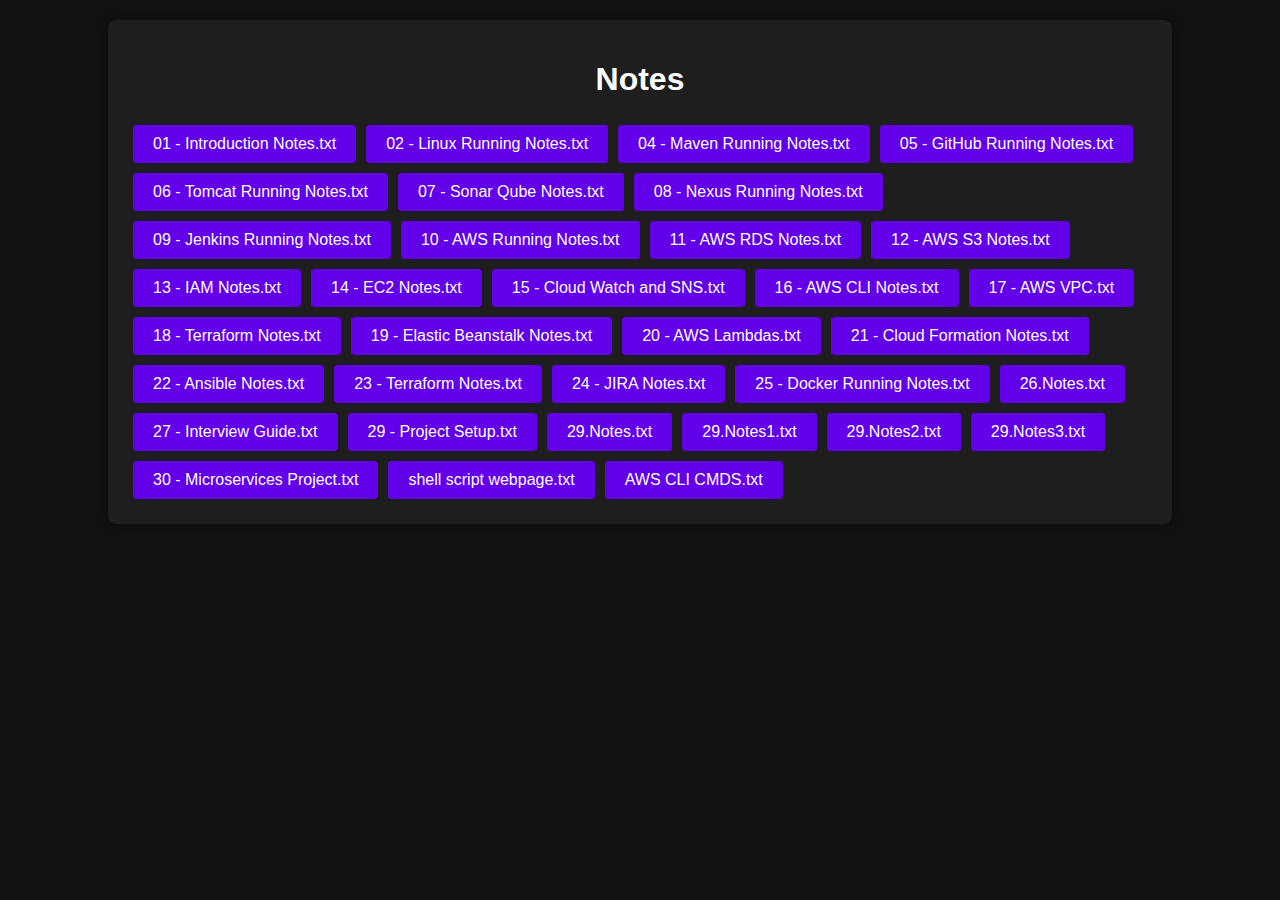
<file: index.html>
<!DOCTYPE html>
<html lang="en">
  <head>
    <meta charset="UTF-8" />
    <meta name="viewport" content="width=device-width, initial-scale=1.0" />
    <title>Notes</title>
    <link rel="stylesheet" href="style.css" />
    <script src="script.js" defer></script>
  </head>
  <body>
    <div class="container">
      <h1>Notes</h1>
      <div id="buttons-container"></div>
    </div>
  </body>
</html>
</file>
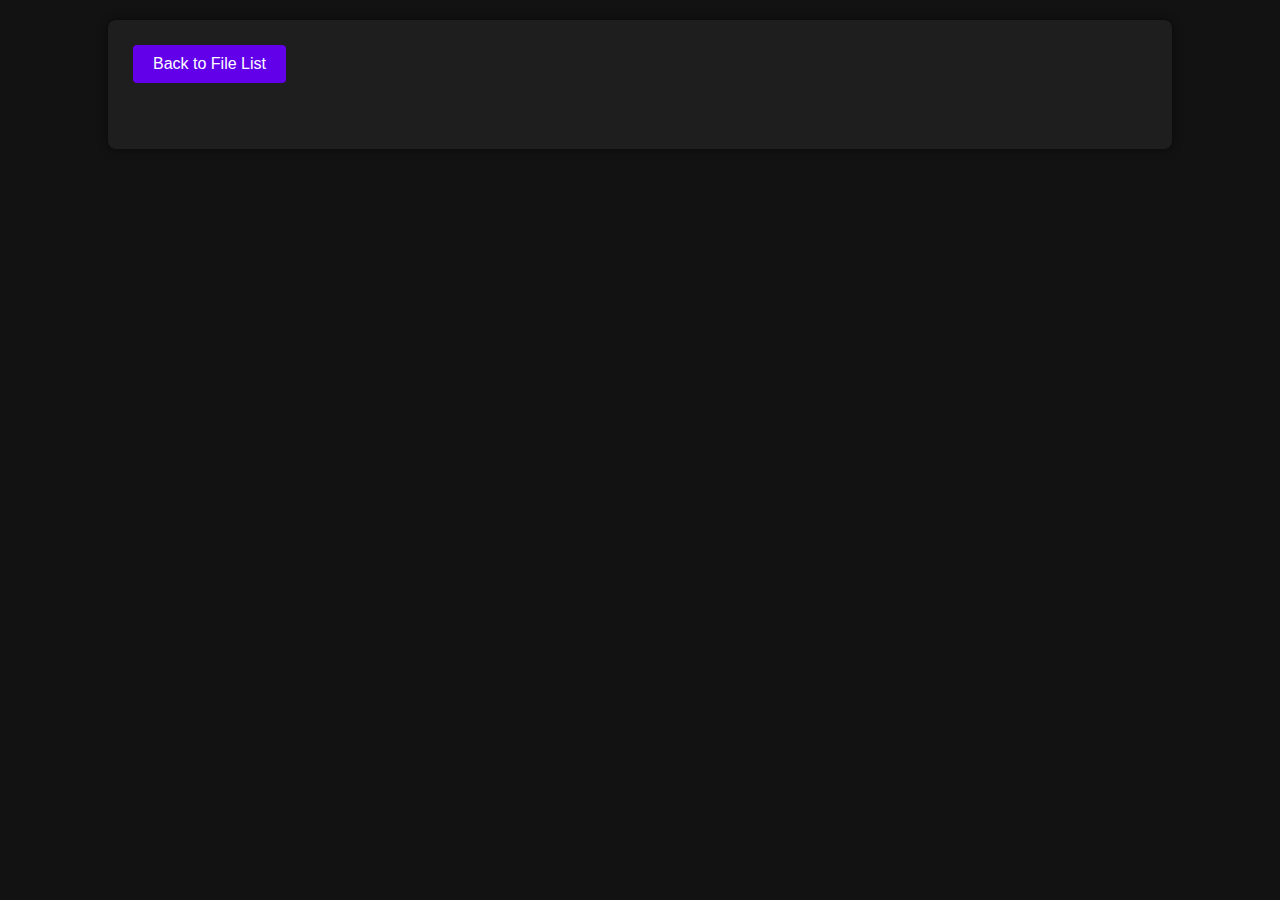
<file: view-file.html>
<!DOCTYPE html>
<html lang="en">
<head>
    <meta charset="UTF-8">
    <meta name="viewport" content="width=device-width, initial-scale=1.0">
    <title>File Viewer</title>
    <link rel="stylesheet" href="style.css">
</head>
<body>
    <div class="file-container">
        <button id="back-button">Back to File List</button>
        <pre id="file-content"></pre>
    </div>

    <script>
        document.addEventListener('DOMContentLoaded', function () {
            const urlParams = new URLSearchParams(window.location.search);
            const fileName = urlParams.get('file');
            const fileContent = document.getElementById('file-content');
            const backButton = document.getElementById('back-button');

            if (fileName) {
                fetch(fileName)
                    .then(response => response.text())
                    .then(text => {
                        fileContent.textContent = text;
                    })
                    .catch(error => {
                        fileContent.textContent = 'Error loading file: ' + error.message;
                    });
            }

            backButton.addEventListener('click', () => {
                window.location.href = 'index.html';
            });
        });
    </script>
</body>
</html>
</file>
<file: style.css>
/* General styles */
body {
    font-family: 'Arial', sans-serif;
    margin: 0;
    padding: 0;
    background-color: #121212; /* Dark background */
    color: #e0e0e0; /* Light text color */
}

/* Container styles */
.container {
    width: 80%;
    max-width: 1200px;
    margin: 20px auto;
    background: #1e1e1e; /* Slightly lighter dark background */
    padding: 20px;
    border-radius: 8px;
    box-shadow: 0 0 10px rgba(0, 0, 0, 0.5);
}

h1 {
    text-align: center;
    color: #ffffff;
}

button {
    margin: 5px;
    padding: 10px 20px;
    font-size: 16px;
    cursor: pointer;
    border: none;
    border-radius: 4px;
    background-color: #6200ea; /* Dark purple */
    color: #ffffff;
}

button:hover {
    background-color: #3700b3; /* Slightly darker purple */
}

.file-container {
    width: 80%;
    max-width: 1200px;
    margin: 20px auto;
    background: #1e1e1e;
    padding: 20px;
    border-radius: 8px;
    box-shadow: 0 0 10px rgba(0, 0, 0, 0.5);
}

pre {
    white-space: pre-wrap; /* Preserve whitespace formatting */
    word-wrap: break-word;
    max-height: 80vh;
    overflow-y: auto;
}

#back-button {
    margin-bottom: 20px;
}
</file>
